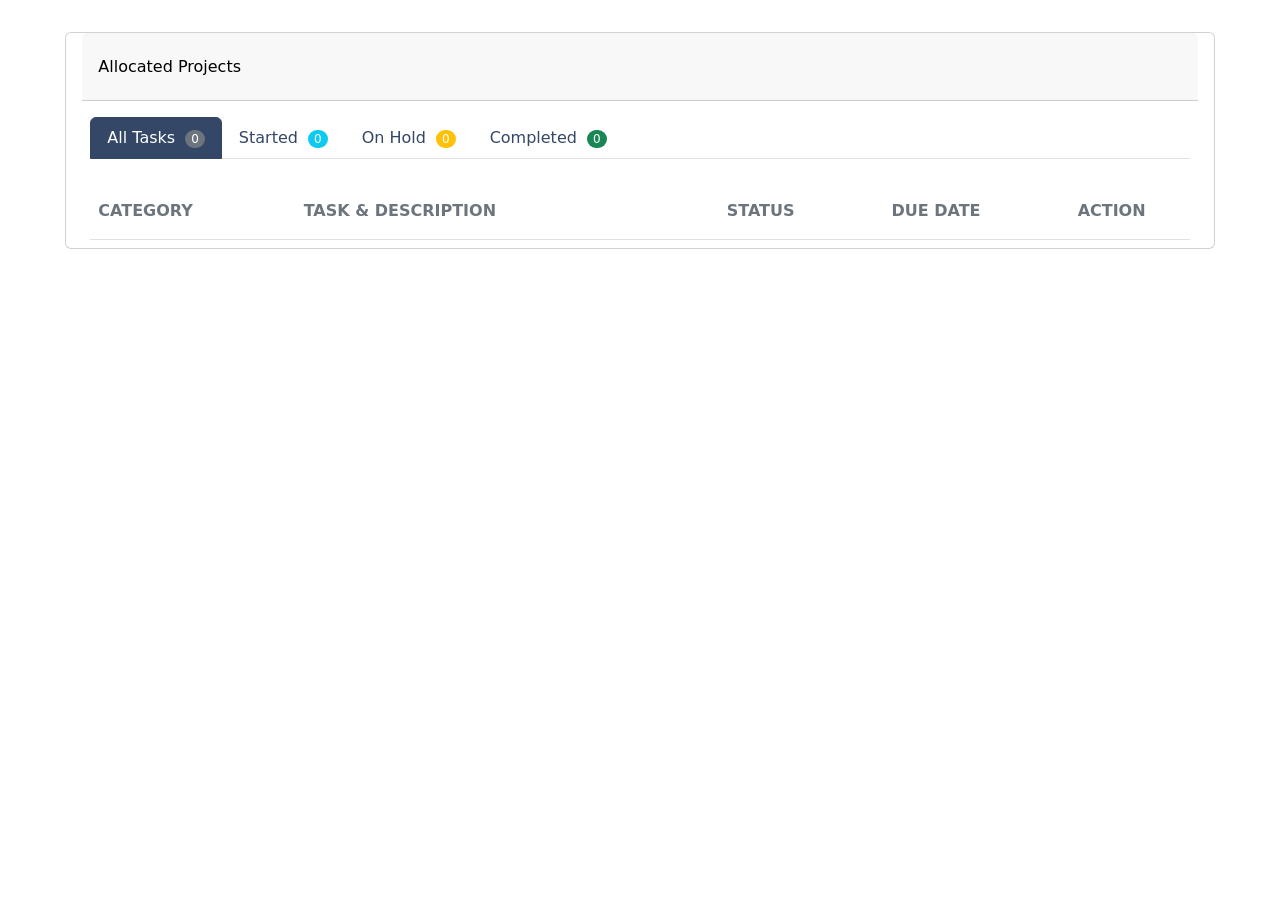
<file: pages/billing.html>
<!DOCTYPE html>
<html lang="en">
<head>
    <meta charset="UTF-8">
    <meta name="viewport" content="width=device-width, initial-scale=1.0">
    <title>Task Management System | Employee Dashboard</title>
    <link href="https://cdn.jsdelivr.net/npm/bootstrap@5.3.0/dist/css/bootstrap.min.css" rel="stylesheet">
    <style>
        .nav-tabs .nav-link {
            color: #344767;
            font-weight: 500;
        }
        .nav-tabs .nav-link.active {
            color: #fff;
            background: #344767;
            border-color: #344767;
        }
        .task-count {
            font-size: 12px;
            padding: 2px 6px;
            border-radius: 10px;
            margin-left: 5px;
        }
        .table > :not(caption) > * > * {
            padding: 1rem 0.5rem;
        }
    </style>
</head>
<body class="g-sidenav-show bg-gray-100">
    <main class="main-content position-relative max-height-vh-100 h-100 border-radius-lg">
        <div class="container-fluid py-2">
            <div class="row d-flex justify-content-center">
                <div class="col-11">
                    <div class="card my-4">
                        <div class="card-header p-0 position-relative mt-n4 mx-3 z-index-2">
                            <div class="bg-gradient-dark shadow-dark border-radius-lg pt-4 pb-3">
                                <h6 class="text-black text-capitalize ps-3">Allocated Projects</h6>
                            </div>
                        </div>
                        <div class="card-body px-4 pb-2">
                            <!-- Tabs -->
                            <ul class="nav nav-tabs mb-4" id="taskTabs" role="tablist">
                                <li class="nav-item" role="presentation">
                                    <button class="nav-link active" data-status="all">
                                        All Tasks <span class="task-count bg-secondary text-white">0</span>
                                    </button>
                                </li>
                                <li class="nav-item" role="presentation">
                                    <button class="nav-link" data-status="2">
                                        Started <span class="task-count bg-info text-white">0</span>
                                    </button>
                                </li>
                                <li class="nav-item" role="presentation">
                                    <button class="nav-link" data-status="3">
                                        On Hold <span class="task-count bg-warning text-white">0</span>
                                    </button>
                                </li>
                                <li class="nav-item" role="presentation">
                                    <button class="nav-link" data-status="4">
                                        Completed <span class="task-count bg-success text-white">0</span>
                                    </button>
                                </li>
                            </ul>

                            <!-- Task Table -->
                            <div class="table-responsive">
                                <table class="table align-items-center mb-0">
                                    <thead>
                                        <tr>
                                            <th class="text-start text-uppercase text-secondary text-xxs font-weight-bolder opacity-7">Category</th>
                                            <th class="text-start text-uppercase text-secondary text-xxs font-weight-bolder opacity-7">Task & Description</th>
                                            <th class="text-center text-uppercase text-secondary text-xxs font-weight-bolder opacity-7">Status</th>
                                            <th class="text-center text-uppercase text-secondary text-xxs font-weight-bolder opacity-7">Due Date</th>
                                            <th class="text-center text-uppercase text-secondary text-xxs font-weight-bolder opacity-7">Action</th>
                                        </tr>
                                    </thead>
                                    <tbody id="taskTableBody"></tbody>
                                </table>
                            </div>
                        </div>
                    </div>
                </div>
            </div>
        </div>

        <!-- Status Change Modal -->
        <div class="modal fade" id="exampleModal" tabindex="-1" aria-labelledby="exampleModalLabel" aria-hidden="true">
            <div class="modal-dialog">
                <div class="modal-content">
                    <div class="modal-header">
                        <h5 class="modal-title text-capitalize" id="exampleModalLabel">Change Status</h5>
                        <button type="button" class="btn-close" data-bs-dismiss="modal" aria-label="Close"></button>
                    </div>
                    <div class="modal-body">
                        <input type="hidden" id="taskId" />
                        <span>Task</span> - <label for="taskStatus" class="form-label modal-heading">Select Task Status</label>
                        <select id="taskStatus" class="form-select p-2">
                            <option class="p-2" value="2">Started</option>
                            <option class="p-2" value="3">On Hold</option>
                            <option class="p-2" value="4">Completed</option>
                        </select>
                    </div>
                    <div class="modal-footer">
                        <button type="button" class="btn btn-secondary" data-bs-dismiss="modal">Close</button>
                        <button id="saveStatus" type="button" class="btn btn-success">Save changes</button>
                    </div>
                </div>
            </div>
        </div>
    </main>

    <script src="https://code.jquery.com/jquery-3.6.0.min.js"></script>
    <script src="https://cdn.jsdelivr.net/npm/bootstrap@5.3.0/dist/js/bootstrap.bundle.min.js"></script>
    <script src="../js/changeStatus.js"></script>
   <script src="../js/tabs.js"></script>


</body>
</html>
</file>
